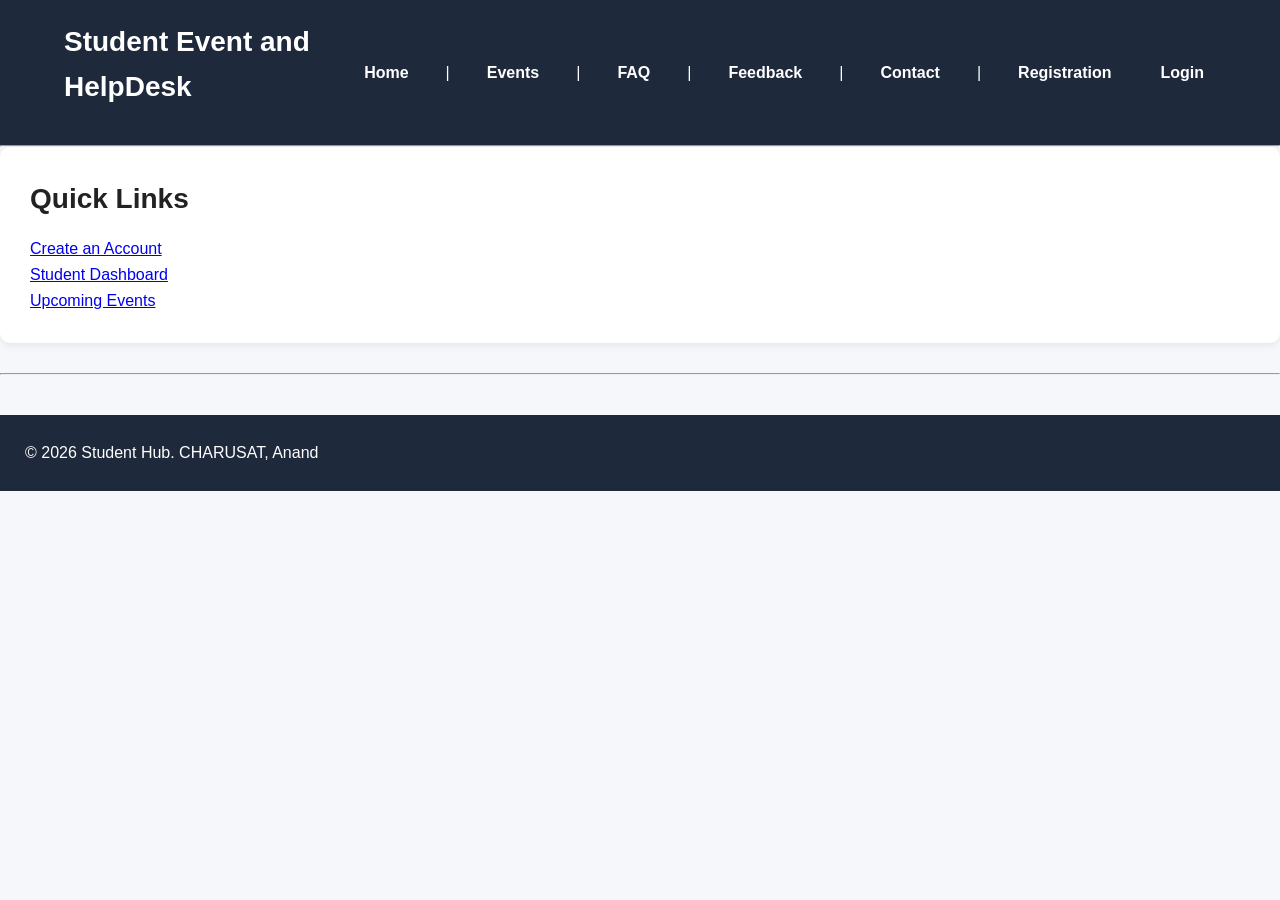
<file: CHARUSAT-StudentPortal/index.html>
<!DOCTYPE html>
<html lang="en">
<head>
<meta charset="UTF-8">
<title>CHARUSAT</title>

 <link rel="stylesheet" href="style.css">
</head>
<body>

<header>
  <h1>Student Event and HelpDesk</h1>
  <nav>
    <a href="index.html">Home</a> |
    <a href="events.html">Events</a> |
    <a href="FAQ.html">FAQ</a> |
    <a href="feed-back.html">Feedback</a> |
    <a href="contact.html">Contact</a> |
    <a href="register.html">Registration</a>
    <a href="login.html">Login</a>
  </nav>
</header>

<hr>
<section id="links">
  <h2>Quick Links</h2>
  <p><a href="register.html">Create an Account</a></p>
  <p><a href="student-dashboard.html">Student Dashboard</a></p>
  <p><a href="events.html">Upcoming Events</a></p>
</section>

<hr>

<footer>
  <p>© 2026 Student Hub. CHARUSAT, Anand</p>
</footer>

</body>
</html>
</file>
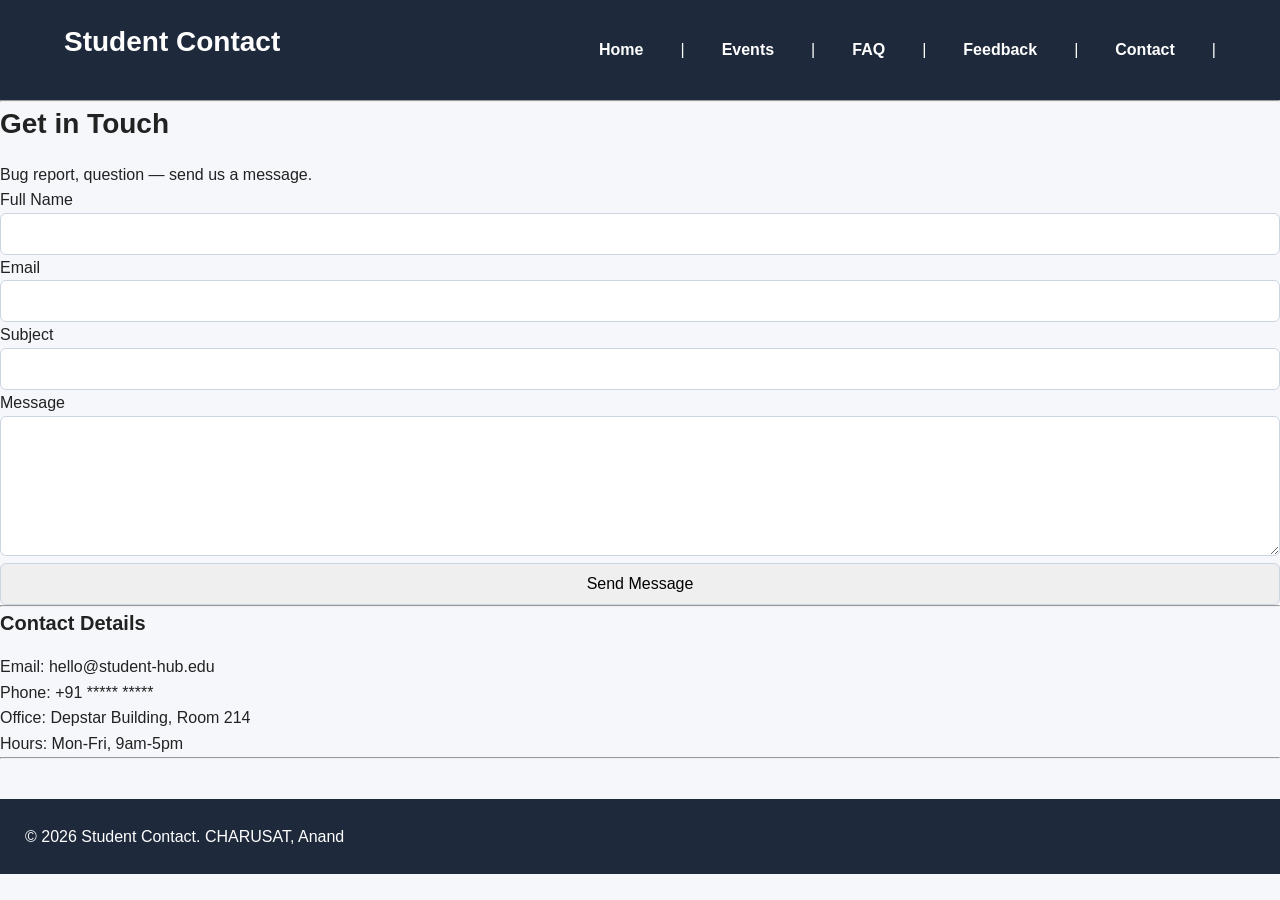
<file: CHARUSAT-StudentPortal/Contact.html>
<!DOCTYPE html>
<html lang="en">
<head>
<meta charset="UTF-8">
<title>Student-Portal Contact</title>
<link rel="stylesheet" href="style.css">
</head>
<body>

<header>
  <h1>Student Contact</h1>
  <nav>
    <a href="index.html">Home</a> |
    <a href="events.html">Events</a> |
    <a href="FAQ.html">FAQ</a> |
    <a href="feed-back.html">Feedback</a> |
    <a href="contact.html">Contact</a> |
  </nav>
</header>

<hr>

<h2>Get in Touch</h2>
<p>Bug report, question — send us a message.</p>

<form action="#" method="post">
  <p>
    <label for="c-name">Full Name</label><br>
    <input type="text" id="c-name" name="name" required>
  </p>
  <p>
    <label for="c-email">Email</label><br>
    <input type="email" id="c-email" name="email" required>
  </p>
  <p>
    <label for="c-subject">Subject</label><br>
    <input type="text" id="c-subject" name="subject" required>
  </p>
  <p>
    <label for="c-msg">Message</label><br>
    <textarea id="c-msg" name="message" rows="5" cols="40" required></textarea>
  </p>
  <p><input type="submit" value="Send Message"></p>
</form>

<hr>

<h3>Contact Details</h3>
<p>Email: hello@student-hub.edu</p>
<p>Phone: +91 ***** *****</p>
<p>Office: Depstar Building, Room 214</p>
<p>Hours: Mon-Fri, 9am-5pm</p>

<hr>

<footer>
  <p>© 2026 Student Contact. CHARUSAT, Anand</p>
</footer>

</body>
</html>
</file>
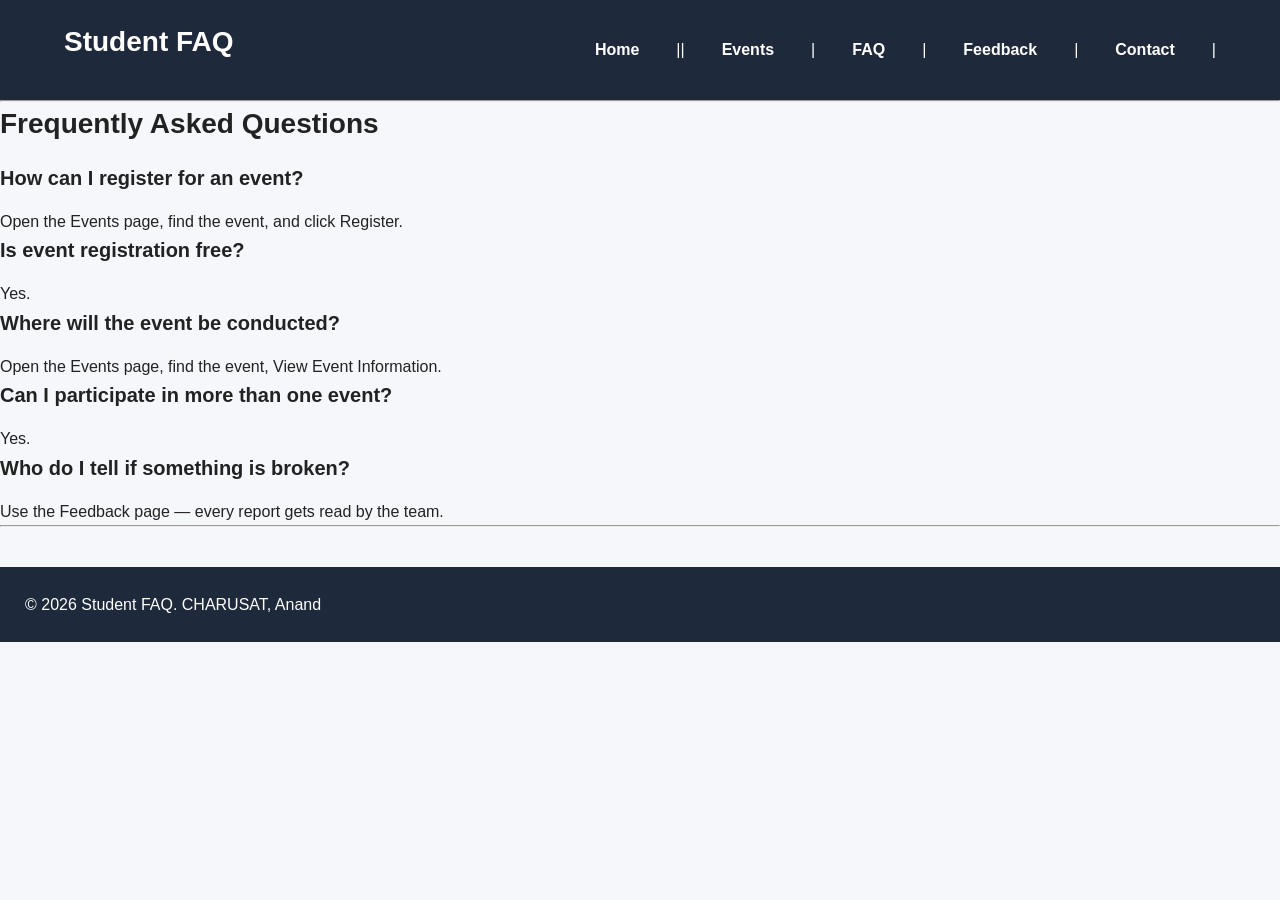
<file: CHARUSAT-StudentPortal/FAQ.html>
<!DOCTYPE html>
<html lang="en">
<head>
<meta charset="UTF-8">
<title>Student FAQ</title>
<link rel="stylesheet" href="style.css">
</head>
<body>

<header>
  <h1>Student FAQ</h1>
  <nav>
    <a href="index.html">Home</a> ||
    <a href="events.html">Events</a> |
    <a href="FAQ.html">FAQ</a> |
    <a href="feed-back.html">Feedback</a> |
    <a href="contact.html">Contact</a> |
  </nav>
</header>

<hr>

<h2>Frequently Asked Questions</h2>

<h3>How can I register for an event?</h3>
<p>Open the Events page, find the event, and click Register.</p>

<h3>Is event registration free?</h3>
<p>Yes.</p>

<h3>Where will the event be conducted? </h3>
<p>Open the Events page, find the event, View Event Information.</p>

<h3>Can I participate in more than one event? </h3>
<p>Yes.</p>

<h3>Who do I tell if something is broken?</h3>
<p>Use the Feedback page — every report gets read by the team.</p>

<hr>

<footer>
  <p>© 2026 Student FAQ. CHARUSAT, Anand</p>
</footer>

</body>
</html>
</file>
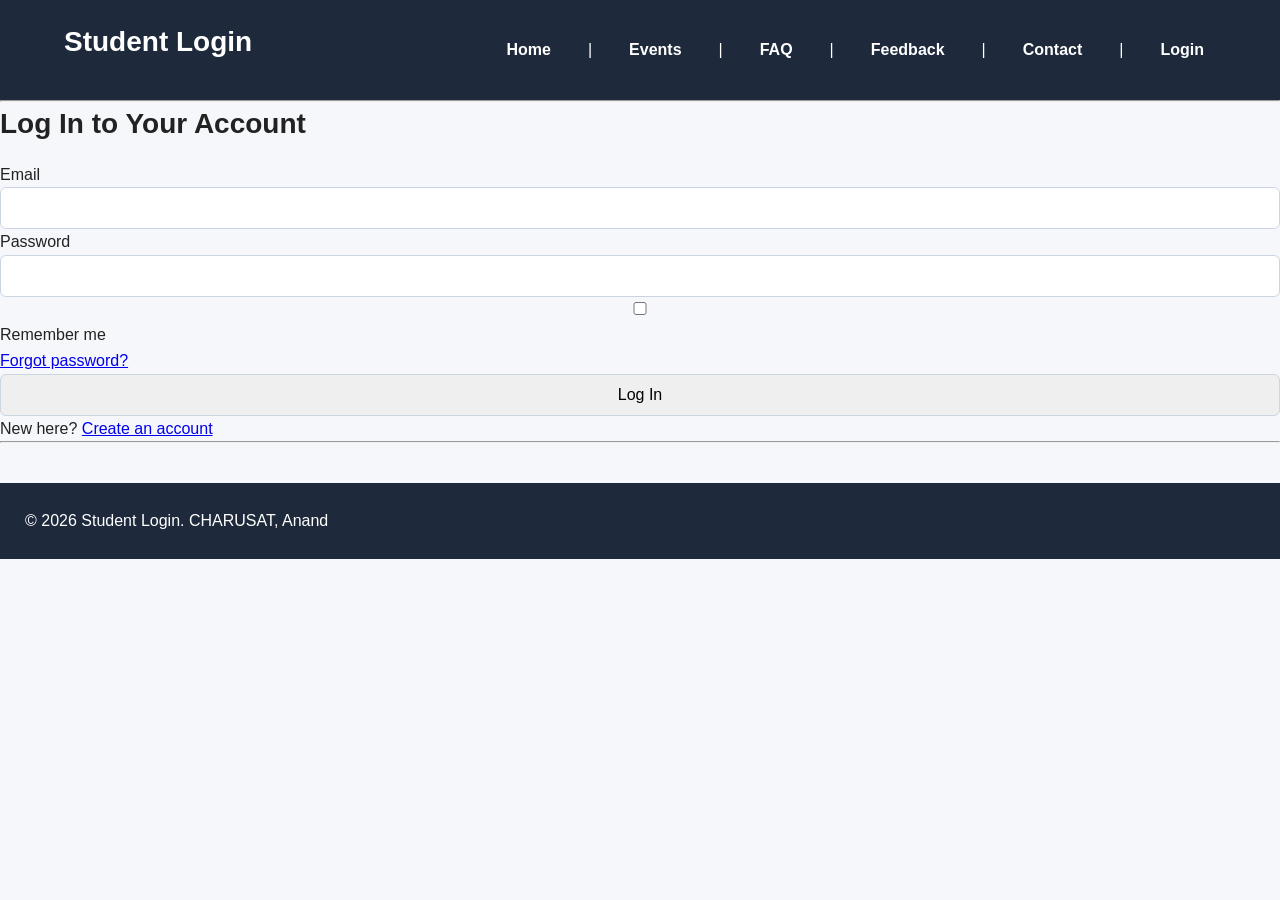
<file: CHARUSAT-StudentPortal/login.html>
<!DOCTYPE html>
<html lang="en">
<head>
<meta charset="UTF-8">
<title>Student Login</title>
<link rel="stylesheet" href="style.css">
</head>
<body>

<header>
  <h1>Student Login</h1>
  <nav>
    <a href="index.html">Home</a> |
    <a href="events.html">Events</a> |
    <a href="FAQ.html">FAQ</a> |
    <a href="feed-back.html">Feedback</a> |
    <a href="contact.html">Contact</a> |
    <a href="login.html">Login</a>
  </nav>
</header>

<hr>

<h2>Log In to Your Account</h2>

<form action="student-dashboard.html" method="get">
  <p>
    <label for="l-email">Email</label><br>
    <input type="email" id="l-email" name="email" required>
  </p>
  <p>
    <label for="l-pass">Password</label><br>
    <input type="password" id="l-pass" name="password" required>
  </p>
  <p>
    <input type="checkbox" id="l-remember" name="remember">
    <label for="l-remember">Remember me</label>
  </p>
  <p><a href="#">Forgot password?</a></p>
  <p><input type="submit" value="Log In"></p>
</form>

<p>New here? <a href="register.html">Create an account</a></p>

<hr>

<footer>
  <p>© 2026 Student Login. CHARUSAT, Anand</p>
</footer>

</body>
</html>
</file>
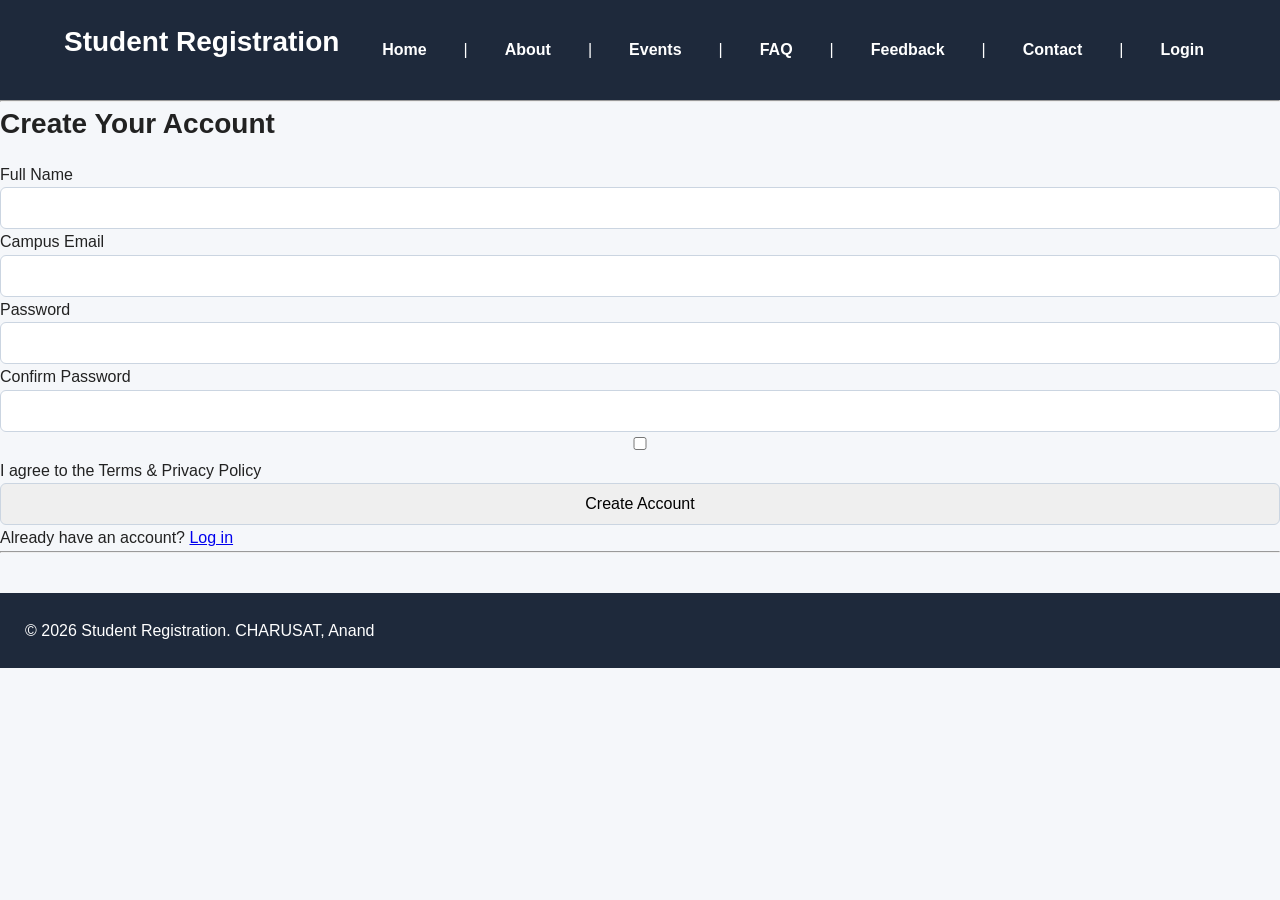
<file: CHARUSAT-StudentPortal/register.html>
<!DOCTYPE html>
<html lang="en">
<head>
<meta charset="UTF-8">
<title>Student-Portal Register</title>
<link rel="stylesheet" href="style.css">
</head>
<body>

<header>
  <h1>Student Registration</h1>
  <nav>
    <a href="index.html">Home</a> |
    <a href="about-us.html">About</a> |
    <a href="events.html">Events</a> |
    <a href="FAQ.html">FAQ</a> |
    <a href="feed-back.html">Feedback</a> |
    <a href="contact.html">Contact</a> |
    <a href="login.html">Login</a>
  </nav>
</header>

<hr>

<h2>Create Your Account</h2>

<form action="login.html" method="get">
  <p>
    <label for="r-name">Full Name</label><br>
    <input type="text" id="r-name" name="name" required>
  </p>
  <p>
    <label for="r-email">Campus Email</label><br>
    <input type="email" id="r-email" name="email" required>
  </p>
  <p>
    <label for="r-pass">Password</label><br>
    <input type="password" id="r-pass" name="password" required>
  </p>
  <p>
    <label for="r-pass2">Confirm Password</label><br>
    <input type="password" id="r-pass2" name="password2" required>
  </p>
  <p>
    <input type="checkbox" id="r-terms" name="terms" required>
    <label for="r-terms">I agree to the Terms &amp; Privacy Policy</label>
  </p>
  <p><input type="submit" value="Create Account"></p>
</form>

<p>Already have an account? <a href="login.html">Log in</a></p>

<hr>

<footer>
  <p>© 2026 Student Registration. CHARUSAT, Anand</p>
</footer>

</body>
</html>
</file>
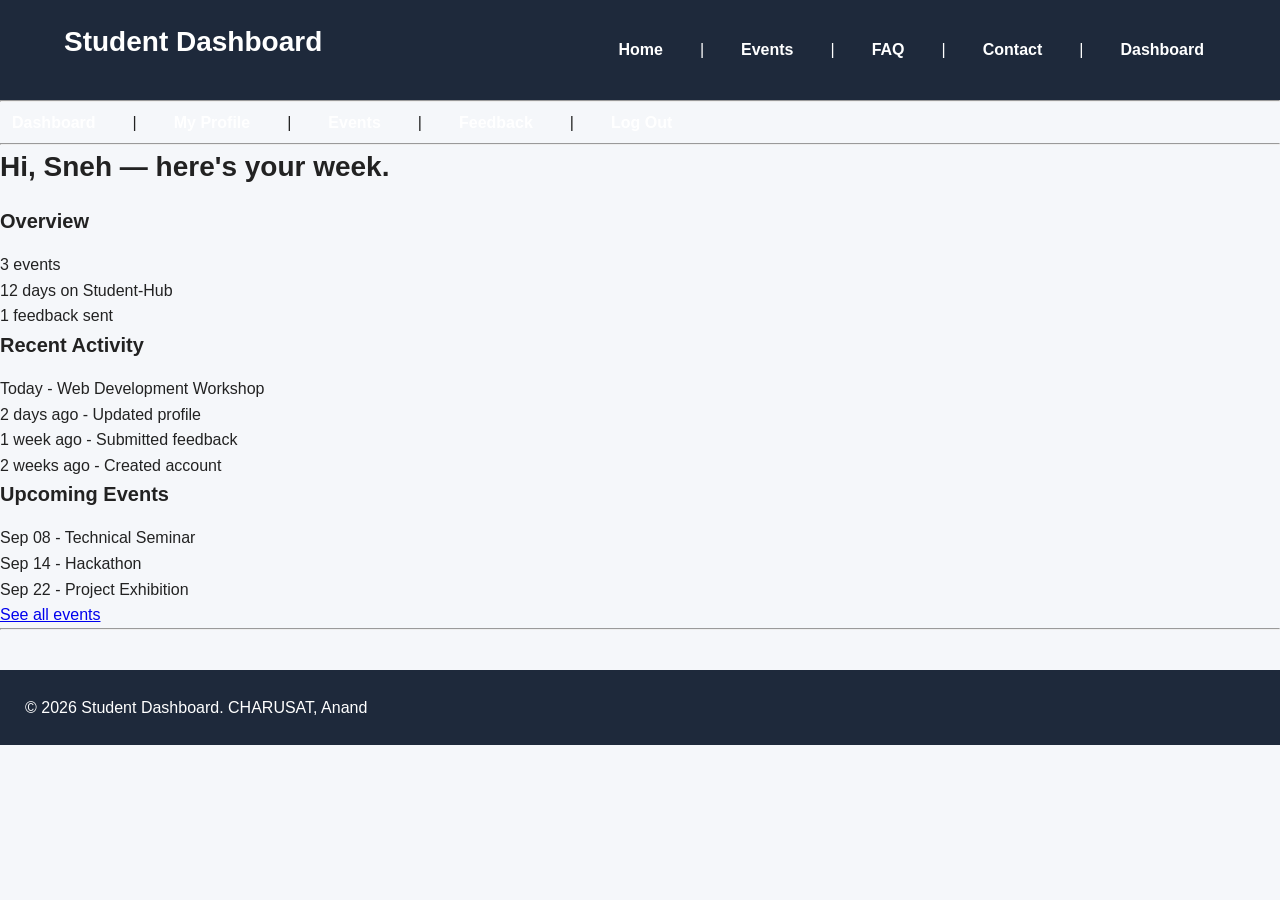
<file: CHARUSAT-StudentPortal/student-dashboard.html>
<!DOCTYPE html>
<html lang="en">
<head>
<meta charset="UTF-8">
<title>Student-Hub - Dashboard</title>
<link rel="stylesheet" href="style.css">
</head>
<body>

<header>
  <h1>Student Dashboard</h1>
  <nav>
    <a href="index.html">Home</a> |
    <a href="events.html">Events</a> |
    <a href="FAQ.html">FAQ</a> |
    <a href="contact.html">Contact</a> |
    <a href="student-dashboard.html">Dashboard</a>
  </nav>
</header>

<hr>

<nav>
  <a href="student-dashboard.html">Dashboard</a> |
  <a href="student-profile.html">My Profile</a> |
  <a href="events.html">Events</a> |
  <a href="feed-back.html">Feedback</a> |
  <a href="index.html">Log Out</a>
</nav>

<hr>

<h2>Hi, Sneh — here's your week.</h2>

<h3>Overview</h3>
<ul>
  <li>3 events</li>
  <li>12 days on Student-Hub</li>
  <li>1 feedback sent</li>
</ul>

<h3>Recent Activity</h3>
<ul>
  <li>Today - Web Development Workshop </li>
  <li>2 days ago - Updated profile</li>
  <li>1 week ago - Submitted feedback</li>
  <li>2 weeks ago - Created account</li>
</ul>

<h3>Upcoming Events</h3>
<ul>
  <li>Sep 08 - Technical Seminar</li>
  <li>Sep 14 - Hackathon</li>
  <li>Sep 22 - Project Exhibition</li>
</ul>
<p><a href="events.html">See all events</a></p>

<hr>

<footer>
  <p>© 2026 Student Dashboard. CHARUSAT, Anand</p>
</footer>

</body>
</html>
</file>
<file: CHARUSAT-StudentPortal/style.css>
* {
    margin: 0;
    padding: 0;
    box-sizing: border-box;
}

body {
    font-family: Arial, sans-serif;
    background-color: #f5f7fa;
    color: #222;

    line-height: 1.6;
}

.container {
    width: 90%;
    max-width: 1100px;
    margin: 0 auto;
}


header {
    background-color: #1e293b;
    color: white;

    padding: 20px 5%;

    display: flex;
    justify-content: space-between;
    align-items: center;
}

header h1 {
    font-size: 28px;
}


nav {
    display: flex;
    align-items: center;
    gap: 25px;
}

nav a {
    color: white;
    text-decoration: none;

    font-size: 16px;
    font-weight: bold;

    padding: 8px 12px;

    border-radius: 5px;

    transition: background-color 0.2s;
}

nav a:hover {
    background-color: #334155;
}

main {
    width: 90%;
    max-width: 1100px;

    margin: 30px auto;
}


section {
    background-color: white;

    padding: 30px;

    margin-bottom: 30px;

    border-radius: 10px;

    box-shadow: 0 2px 8px rgba(0, 0, 0, 0.08);
}


h1,
h2,
h3 {
    margin-bottom: 15px;
}

h2 {
    font-size: 28px;
}

h3 {
    font-size: 20px;
}

.hero {
    min-height: 300px;

    display: flex;
    flex-direction: column;

    justify-content: center;
    align-items: center;

    text-align: center;

    background-color: #e0f2fe;
}

.hero h2 {
    font-size: 38px;
    color: #0f172a;
}

.hero p {
    max-width: 700px;
    margin-bottom: 20px;
}

.button {
    display: inline-block;

    background-color: #2563eb;
    color: white;

    padding: 10px 20px;

    border-radius: 6px;

    text-decoration: none;

    border: none;

    cursor: pointer;

    font-size: 16px;
}

.button:hover {
    background-color: #1d4ed8;
}


.content-grid {
    display: grid;

    grid-template-columns: repeat(2, 1fr);

    gap: 25px;
}


.card-grid {
    display: grid;

    grid-template-columns: repeat(3, 1fr);

    gap: 20px;
}

.card {
    background-color: white;

    padding: 25px;

    border: 1px solid #e2e8f0;

    border-radius: 10px;

    box-shadow: 0 2px 6px rgba(0, 0, 0, 0.06);
}

.card h3 {
    color: #1e293b;
}

.card p {
    color: #475569;

    margin-bottom: 15px;
}



.skills {
    display: flex;

    flex-wrap: wrap;

    gap: 10px;
}

.skill {
    background-color: #dbeafe;
    color: #1e40af;

    padding: 8px 14px;

    border-radius: 20px;

    font-size: 14px;
}

.team-grid {
    display: grid;

    grid-template-columns: repeat(3, 1fr);

    gap: 25px;
}

.team-member {
    text-align: center;

    padding: 25px;

    border: 1px solid #e2e8f0;

    border-radius: 10px;

    background-color: #ffffff;
}

.events-grid {
    display: grid;

    grid-template-columns: repeat(3, 1fr);

    gap: 20px;
}

.event-card {
    padding: 25px;

    background-color: white;

    border-left: 5px solid #2563eb;

    border-radius: 8px;

    box-shadow: 0 2px 6px rgba(0, 0, 0, 0.08);
}

.event-date {
    color: #2563eb;

    font-weight: bold;

    margin-bottom: 10px;
}

.contact-layout {
    display: flex;

    gap: 30px;

    align-items: flex-start;
}

.contact-info {
    flex: 1;
}

.contact-form {
    flex: 2;
}


form {
    width: 100%;
}

.form-group {
    margin-bottom: 18px;
}

.form-group label {
    display: block;

    margin-bottom: 6px;

    font-weight: bold;
}

input,
textarea,
select {
    width: 100%;

    padding: 11px;

    border: 1px solid #cbd5e1;

    border-radius: 6px;

    font-size: 16px;
}

textarea {
    min-height: 140px;

    resize: vertical;
}

input:focus,
textarea:focus,
select:focus {
    outline: 2px solid #93c5fd;

    border-color: #2563eb;
}


.faq-item {
    padding: 20px;

    margin-bottom: 15px;

    border: 1px solid #e2e8f0;

    border-radius: 8px;

    background-color: #f8fafc;
}

.faq-item h3 {
    margin-bottom: 8px;
}

.auth-container {
    min-height: 70vh;

    display: flex;

    justify-content: center;
    align-items: center;
}

.auth-box {
    width: 100%;
    max-width: 450px;

    background-color: white;

    padding: 35px;

    border-radius: 10px;

    box-shadow: 0 3px 12px rgba(0, 0, 0, 0.1);
}

.dashboard {
    display: grid;

    grid-template-columns: 220px 1fr;

    min-height: 600px;
}

.sidebar {
    background-color: #1e293b;

    color: white;

    padding: 25px;
}

.sidebar nav {
    display: flex;

    flex-direction: column;

    align-items: stretch;

    gap: 8px;
}

.sidebar a {
    color: white;

    text-decoration: none;

    padding: 10px;

    border-radius: 5px;
}

.sidebar a:hover {
    background-color: #334155;
}

.dashboard-content {
    padding: 30px;

    background-color: #f8fafc;
}

.table-container {
    overflow-x: auto;
}

table {
    width: 100%;

    border-collapse: collapse;

    background-color: white;
}

th,
td {
    padding: 12px;

    text-align: left;

    border-bottom: 1px solid #e2e8f0;
}

th {
    background-color: #f1f5f9;
}

footer {
    background-color: #1e293b;

    color: white;

    padding: 25px;

    margin-top: 40px;
}

.footer-content {
    display: flex;

    justify-content: space-between;

    align-items: center;
}

@media (max-width: 900px) {

    /* Header */

    header {
        padding: 20px;
    }


    nav {
        gap: 10px;
    }

    .stats-grid {
        grid-template-columns: repeat(2, 1fr);
    }


    .card-grid,
    .team-grid,
    .events-grid {
        grid-template-columns: repeat(2, 1fr);
    }


    /* Dashboard */

    .dashboard {
        grid-template-columns: 180px 1fr;
    }
}

@media (max-width: 600px) {

    header {
        flex-direction: column;

        gap: 15px;

        text-align: center;
    }

    nav {
        flex-wrap: wrap;

        justify-content: center;
    }

    main {
        width: 94%;
    }


    section {
        padding: 20px;
    }


    .hero {
        min-height: 250px;
    }

    .hero h2 {
        font-size: 28px;
    }

    .content-grid {
        grid-template-columns: 1fr;
    }



    .card-grid,
    .team-grid,
    .events-grid {
        grid-template-columns: 1fr;
    }


    .skills {
        justify-content: center;
    }


    .contact-layout {
        flex-direction: column;
    }



    .auth-box {
        padding: 25px;
    }


    .dashboard {
        grid-template-columns: 1fr;
    }


    .sidebar nav {
        flex-direction: row;

        flex-wrap: wrap;
    }


    .stats-grid {
        grid-template-columns: 1fr;
    }


    .footer-content {
        flex-direction: column;

        gap: 15px;

        text-align: center;
    }

}
</file>
